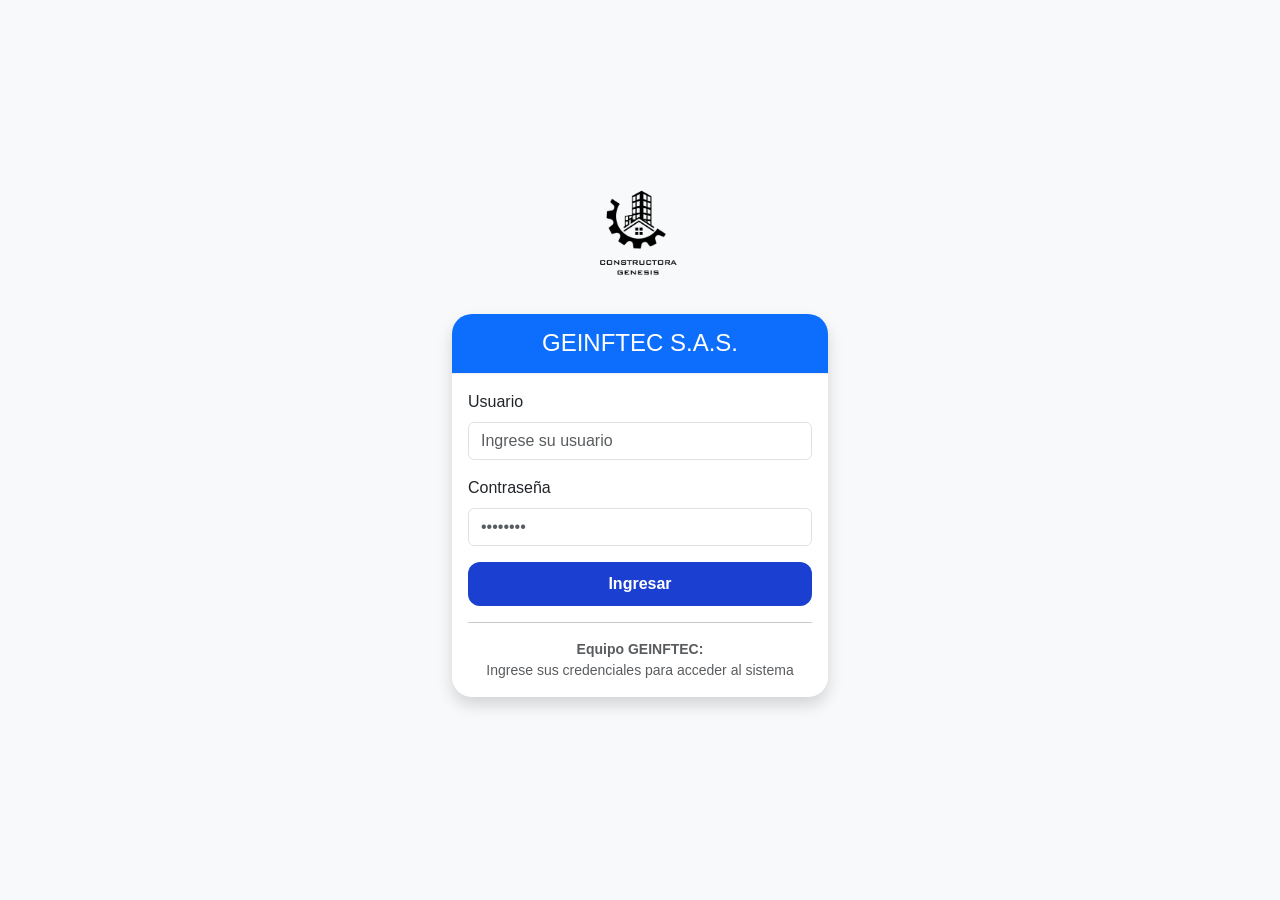
<file: index.html>
<!DOCTYPE html>
<html lang="es">
<head>
  <!-- META -->
  <meta charset="UTF-8">
  <meta name="viewport" content="width=device-width, initial-scale=1.0">
  <title>GEINFTEC | Inicio de sesión</title>

  <!-- SEO básico -->
  <meta name="description" content="Acceso al sistema GEINFTEC S.A.S. para colaboradores">

  <!-- BOOTSTRAP -->
  <link href="https://cdn.jsdelivr.net/npm/bootstrap@5.3.3/dist/css/bootstrap.min.css" rel="stylesheet">

  <!-- ESTILOS PERSONALIZADOS -->
  <link rel="stylesheet" href="css/styles.css">
</head>

<body class="bg-light d-flex align-items-center justify-content-center min-vh-100">

  <main class="container" style="max-width: 400px;">

    <!-- LOGO -->
    <div class="text-center mb-4">
      <img 
        src="./assets/logo.png" 
        alt="Logo GEINFTEC" 
        class="img-fluid"
        style="max-width: 120px;"
        loading="lazy"
      >
    </div>

    <!-- TARJETA LOGIN -->
    <div class="card shadow border-0">

      <header class="card-header bg-primary text-white text-center">
        <h4 class="mb-0">GEINFTEC S.A.S.</h4>
      </header>

      <div class="card-body">

        <!-- FORMULARIO -->
        <form id="loginForm" novalidate>

          <!-- USUARIO -->
          <div class="mb-3">
            <label for="username" class="form-label">Usuario</label>
            <input 
              type="text" 
              class="form-control" 
              id="username" 
              placeholder="Ingrese su usuario"
              required
            >
          </div>

          <!-- CONTRASEÑA -->
          <div class="mb-3">
            <label for="password" class="form-label">Contraseña</label>
            <input 
              type="password" 
              class="form-control" 
              id="password" 
              placeholder="••••••••"
              required
            >
          </div>

          <!-- BOTÓN -->
          <button type="submit" class="btn btn-primary w-100">
            Ingresar
          </button>

        </form>

        <!-- MENSAJE ERROR -->
        <div 
          id="loginError" 
          class="text-danger mt-3 text-center small"
          role="alert"
        ></div>

        <hr>

        <!-- INFO -->
        <p class="text-muted small text-center mb-0">
          <strong>Equipo GEINFTEC:</strong><br>
          Ingrese sus credenciales para acceder al sistema
        </p>

      </div>
    </div>

  </main>

  <!-- SCRIPTS -->
  <script src="js/config.js" defer></script>
  <script src="js/auth.js" defer></script>

</body>
</html>
</file>
<file: css/styles.css>
/* =====================================
   VARIABLES GLOBALES (SISTEMA DE DISEÑO)
===================================== */
:root {
    --color-principal: #1b3fd0;
    --color-secundario: #14ac14;
    --color-fondo: #f5f5f5;
    --color-texto: #333;
    --color-blanco: #ffffff;

    --radius: 20px;
    --radius-btn: 12px;

    --sombra-suave: 0 10px 25px rgba(0, 0, 0, 0.1);
}

/* =====================================
   RESET Y CONFIGURACIÓN GLOBAL
===================================== */
* {
    margin: 0;
    padding: 0;
    box-sizing: border-box;
    transition: all 0.2s ease-in-out;
}

body {
    font-family: 'Poppins', Arial, sans-serif;
    background-color: var(--color-fondo);
    color: var(--color-texto);
    padding-bottom: 20px;
}

/* =====================================
   TARJETAS (UI COMPONENTS)
===================================== */
.card {
    background-color: var(--color-blanco);
    border-radius: var(--radius);
    box-shadow: var(--sombra-suave);
    overflow: hidden;
}

.card:hover {
    transform: translateY(-5px);
}

.card-header {
    font-weight: bold;
    padding: 15px;
    border-bottom: 1px solid #eee;
}

/* =====================================
   BOTONES
===================================== */
.btn {
    border: none;
    border-radius: var(--radius-btn);
    padding: 10px 20px;
    font-weight: bold;
    cursor: pointer;
}

.btn-primary {
    background-color: var(--color-principal);
    color: var(--color-blanco);
}

.btn-primary:hover {
    background-color: var(--color-secundario);
}

/* =====================================
   UTILIDADES (CLASES RÁPIDAS)
===================================== */
.text-center {
    text-align: center;
}

.mt-10 {
    margin-top: 10px;
}

.p-10 {
    padding: 10px;
}

/* =====================================
   RESPONSIVE DESIGN
===================================== */
@media (max-width: 600px) {
    body {
        font-size: 14px;
    }

    .card {
        margin: 10px;
    }

    .ocultar-movil {
        display: none;
    }
}
</file>
